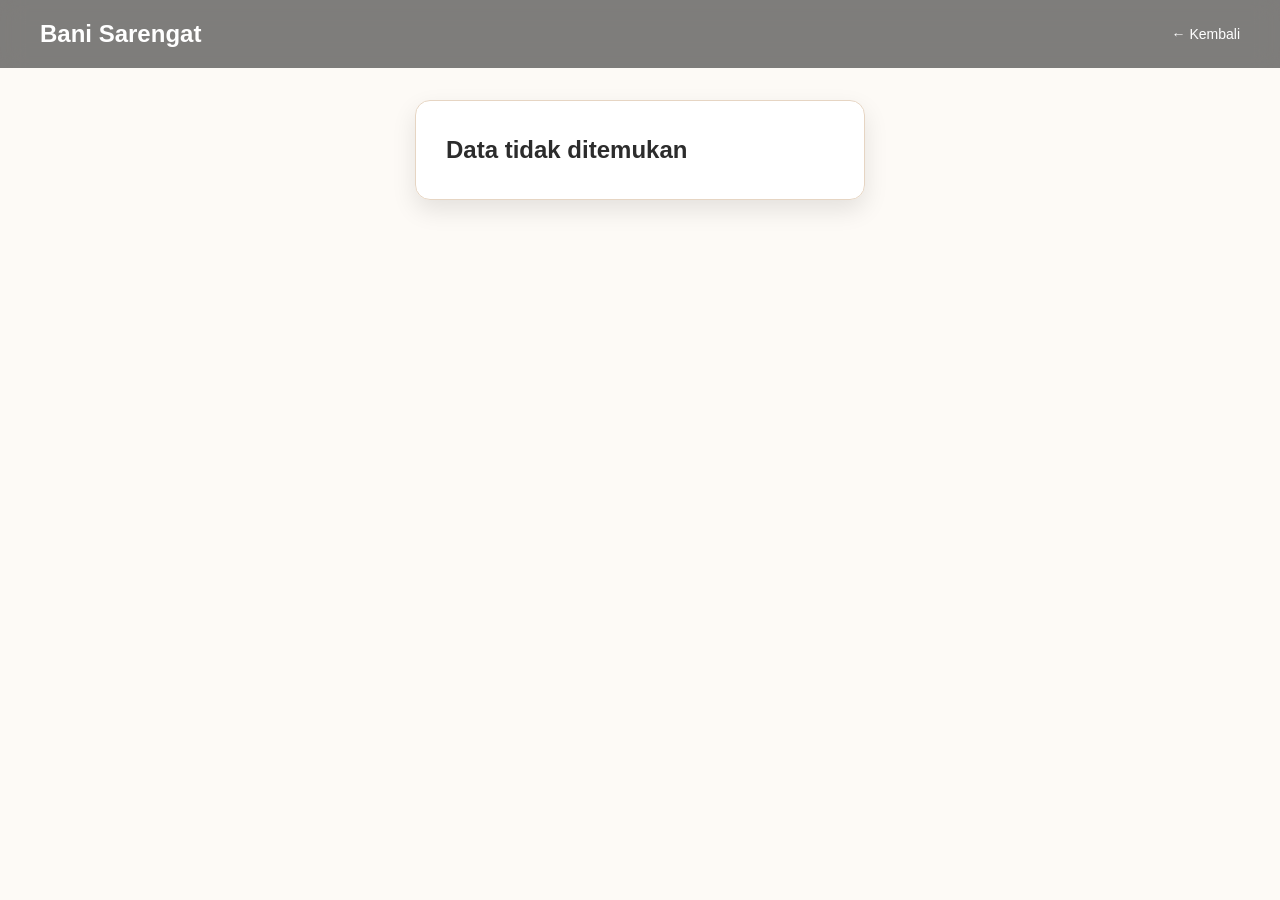
<file: detail.html>
<!doctype html>
<html lang="id">
  <head>
    <meta charset="UTF-8" />
    <title>Detail Keluarga</title>
    <link rel="stylesheet" href="style.css" />
  </head>
  <body>
    <nav>
      <h2>Bani Sarengat</h2>
      <a href="index.html">← Kembali</a>
    </nav>

    <section class="detail-container">
      <div class="detail-card" id="detailData"></div>
    </section>

    <script src="detail.js"></script>
  </body>
</html>
</file>
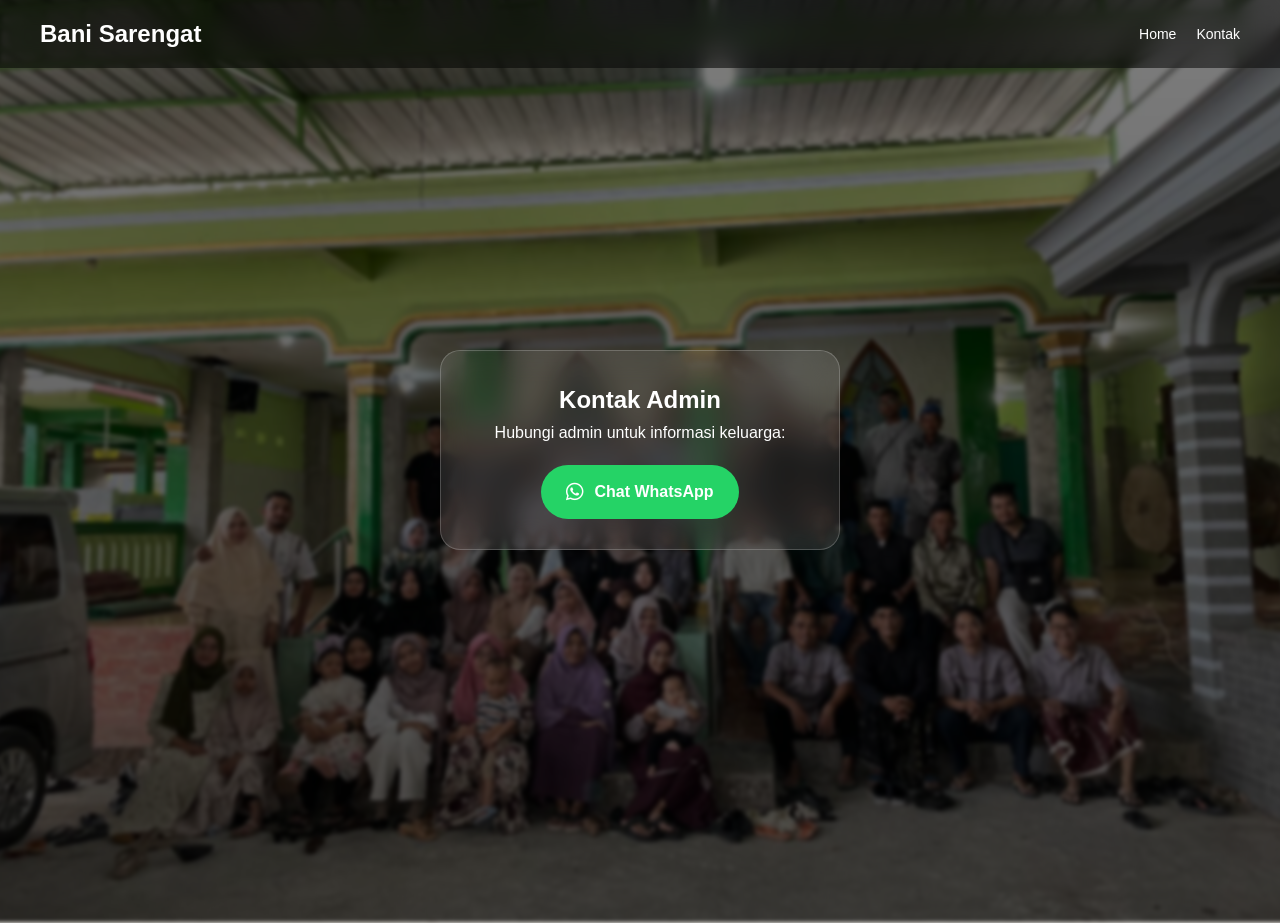
<file: kontak.html>
<!doctype html>
<html lang="id">
  <head>
    <meta charset="UTF-8" />
    <title>Kontak</title>
    <link rel="stylesheet" href="style.css" />
    <link
      rel="stylesheet"
      href="https://cdnjs.cloudflare.com/ajax/libs/font-awesome/6.5.0/css/all.min.css"
    />
  </head>
  <body>
    <!-- NAVBAR -->
    <nav>
      <h2>Bani Sarengat</h2>
      <div>
        <a href="index.html">Home</a>
        <a href="kontak.html">Kontak</a>
      </div>
    </nav>

    <section class="kontak-hero">
      <div class="hero-bg"></div>

      <div class="kontak-box">
        <h2>Kontak Admin</h2>
        <p>Hubungi admin untuk informasi keluarga:</p>

        <a href="https://wa.me/6285708273233?text=Halo%20Admin,%20tambahkan%20profil%20keluarga%20saya" class="btn-wa" target="_blank">
          <i class="fab fa-whatsapp"></i>
          Chat WhatsApp
        </a>
      </div>
    </section>
  </body>
</html>
</file>
<file: style.css>
/* RESET */
* {
  margin: 0;
  padding: 0;
  box-sizing: border-box;
}

body {
  font-family: "Segoe UI", sans-serif;
  background: #fdfaf6;
  color: #2c2c2c;
  animation: fadePage 0.5s;
  line-height: 1.6;
}

/* ANIMASI PAGE */
@keyframes fadePage {
  from {
    opacity: 0;
  }
  to {
    opacity: 1;
  }
}

/* NAVBAR */
nav {
  position: fixed;
  top: 0;
  width: 100%;
  z-index: 999;

  display: flex;
  justify-content: space-between;
  align-items: center;
  padding: 15px 40px;

  background: rgba(0, 0, 0, 0.5);
  backdrop-filter: blur(12px);
}

nav h2 {
  color: #ffffff;
}

nav div {
  display: flex;
  gap: 20px;
}

nav a {
  color: #ffffff;
  text-decoration: none;
  font-size: 14px;
  transition: 0.3s;
}

nav a:hover {
  color: #e6d5c3;
}

/* HERO (DIGUNAKAN DI INDEX & KONTAK) */
.hero {
  position: relative;
  height: 100vh;
}

.hero-bg {
  position: absolute;
  width: 100%;
  height: 100%;
  background:
    linear-gradient(rgba(0, 0, 0, 0.5), rgba(0, 0, 0, 0.7)),
    url("img/f1.jpeg") center/cover no-repeat;
  filter: blur(2px);
  transform: scale(1.05);
}

/* HERO TEXT (INDEX) */
.hero-text {
  position: absolute;
  top: 55%;
  left: 50%;
  transform: translate(-50%, -50%);

  width: 90%;
  max-width: 500px;

  background: rgba(255, 255, 255, 0.1);
  backdrop-filter: blur(15px);

  border: 1px solid rgba(255, 255, 255, 0.2);
  padding: 30px;
  border-radius: 20px;

  text-align: center;
  color: white;
}

.hero-text input {
  margin-top: 20px;
  padding: 12px;
  width: 100%;
  border-radius: 10px;
  border: none;
  outline: none;

  background: rgba(255, 255, 255, 0.2);
  color: white;
}

/* TENTANG */
.tentang {
  padding: 80px 20px;
  text-align: center;
}

.tentang-box {
  max-width: 700px;
  margin: auto;
  padding: 30px;
  background: #fffdf9;
  border-radius: 20px;
  border: 2px solid #e6d5c3;
  position: relative;
}

.tentang-box::before {
  content: "";
  position: absolute;
  inset: -10px;
  border: 1px dashed #cbb49c;
  border-radius: 25px;
  z-index: -1;
}

/* DATA */
.container {
  display: grid;
  grid-template-columns: repeat(auto-fit, minmax(250px, 1fr));
  gap: 25px;
  padding: 40px 20px;
}

/* CARD */
.card {
  background: rgba(255, 255, 255, 0.9);
  backdrop-filter: blur(10px);
  border: 1px solid #e6d5c3;
  border-radius: 15px;
  padding: 20px;
  cursor: pointer;
  transition: 0.3s;
  animation: fadeInUp 0.6s ease;
  text-align: center;
}

.card-img {
  width: 100%;
  height: auto;
  object-fit: contain;
  border-radius: 10px;
  margin-bottom: 10px;
}

.card:hover {
  transform: translateY(-8px) scale(1.03);
  box-shadow: 0 10px 20px rgba(0, 0, 0, 0.1);
}

/* DETAIL */
.detail-container {
  padding: 100px 20px 40px;
  display: flex;
  justify-content: center;
}

.detail-card {
  background: rgba(255, 255, 255, 0.95);
  backdrop-filter: blur(10px);
  border: 1px solid #e6d5c3;
  padding: 30px;
  border-radius: 15px;
  max-width: 450px;
  width: 100%;
  box-shadow: 0 10px 25px rgba(0, 0, 0, 0.1);
}

.detail-img {
  width: 100%;
  border-radius: 12px;
  margin-bottom: 15px;
}

.map {
  width: 100%;
  height: 250px;
  border: none;
  border-radius: 12px;
  margin-top: 15px;
}

/* KONTAK (PAKAI BACKGROUND HERO) */
.kontak-hero {
  position: relative;
  height: 100vh;

  display: flex;
  justify-content: center;
  align-items: center;
}

.kontak-box {
  position: relative;

  width: 90%;
  max-width: 400px;

  text-align: center;
  color: white;

  background: rgba(255, 255, 255, 0.1);
  backdrop-filter: blur(15px);

  border: 1px solid rgba(255, 255, 255, 0.2);
  padding: 30px;
  border-radius: 20px;

  animation: fadeInUp 0.7s ease;
}

/* BUTTON WHATSAPP */
.btn-wa {
  display: inline-flex;
  align-items: center;
  gap: 10px;

  margin-top: 20px;
  padding: 14px 25px;
  background: #25d366;
  color: white;
  text-decoration: none;
  border-radius: 30px;
  font-weight: bold;

  transition: 0.3s;
}

/* ICON */
.btn-wa i {
  font-size: 20px;
  animation: goyang 1s infinite alternate;
}

/* HOVER */
.btn-wa:hover {
  background: #1ebe5d;
  transform: scale(1.08);
  box-shadow: 0 8px 20px rgba(0, 0, 0, 0.2);
}

/* ANIMASI ICON */
@keyframes goyang {
  from {
    transform: rotate(-10deg);
  }
  to {
    transform: rotate(10deg);
  }
}

/* FOOTER */
footer {
  background: #1c1c1c;
  color: white;
  text-align: center;
  padding: 20px;
}

/* ANIMASI */
@keyframes fadeInUp {
  from {
    opacity: 0;
    transform: translateY(30px);
  }
  to {
    opacity: 1;
    transform: translateY(0);
  }
}

/* RESPONSIVE */
@media (max-width: 768px) {
  nav {
    flex-direction: column;
    gap: 10px;
  }

  .hero-text,
  .kontak-box {
    padding: 20px;
  }
}

@media (max-width: 480px) {
  nav {
    padding: 10px 20px;
  }

  .hero-text h1 {
    font-size: 22px;
  }
}
</file>
